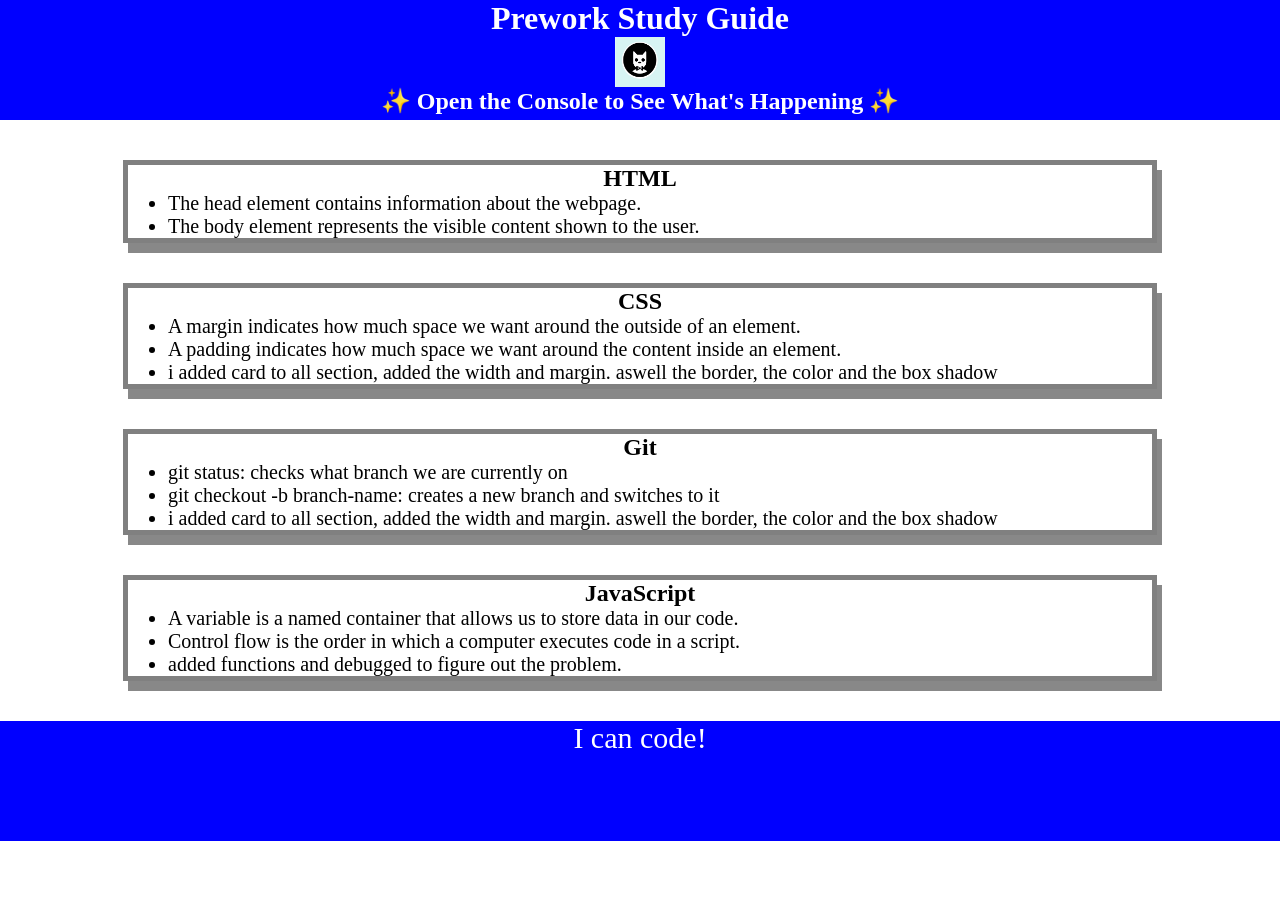
<file: index.html>
<!DOCTYPE html>
<html lang="en">
  <head>
    <meta charset="UTF-8" />
    <meta http-equiv="X-UA-Compatible" content="IE=edge" />
    <meta name="viewport" content="width=device-width, initial-scale=1.0" />
    <link rel="stylesheet" href="assets/style.css" /> 
    <title>Prework Study Guide</title>
  </head>
  <body>
    <header id="top">
      <h1>Prework Study Guide</h1>
      <img 
       src="./assets/bowtie-cat.png"
       alt="Profile image of cat wearing a bow tie."
       />
       <h2>✨ Open the Console to See What's Happening ✨</h2>
    </header>
    <main>
      <section class="card" id="html-section">
        <h2>HTML</h2>
        <ul>
          <li>The head element contains information about the webpage.</li>
          <li>The body element represents the visible content shown to the user.</li>
        </ul>
      </section>

      <section class="card" id="css-section">
        <h2>CSS</h2>
        <ul>
          <li>A margin indicates how much space we want around the outside of an element.</li>
          <li>A padding indicates how much space we want around the content inside an element.</li>
          <li>i added card to all section, added the width and margin. aswell the border, the color and the box shadow</li>
        </ul>
      </section>

      <section class="card" id="git-section">
        <h2>Git</h2>
        <ul>
          <li>git status: checks what branch we are currently on</li>
          <li>git checkout -b branch-name: creates a new branch and switches to it</li>
          <li>i added card to all section, added the width and margin. aswell the border, the color and the box shadow</li>
        </ul>
      </section>

      <section class="card" id="javascript-section">
        <h2>JavaScript</h2>
        <ul>
          <li>A variable is a named container that allows us to store data in our code.</li>
          <li>Control flow is the order in which a computer executes code in a script.</li>
          <li>added functions and debugged to figure out the problem.</li>
        </ul>
      </section>
    </main>

    <footer>
      <p>I can code!</p>
    </footer>
    <script src="./assets/script.js"></script> 
  </body>
</html>
</file>
<file: assets/style.css>
* {
    margin: 0;
    padding: 0;
}
header,
footer {
 width: 100%;
 height: 120px;
 background-color: blue;
 color: white;
}

h1,
h2 {
 text-align: center;
}

img {
 display: block;
 height: 50px;
 width: 50px;
 margin-left: auto;
 margin-right: auto;
}

ul {
 padding-left: 40px;
 font-size: 20px;
}

p {
 text-align: center;
 font-size: 30px;
}

.card {
    width: 80%;
    margin: 40px auto;
    border: 5px solid gray;
    box-shadow: 5px 10px #888888;
  }
</file>
